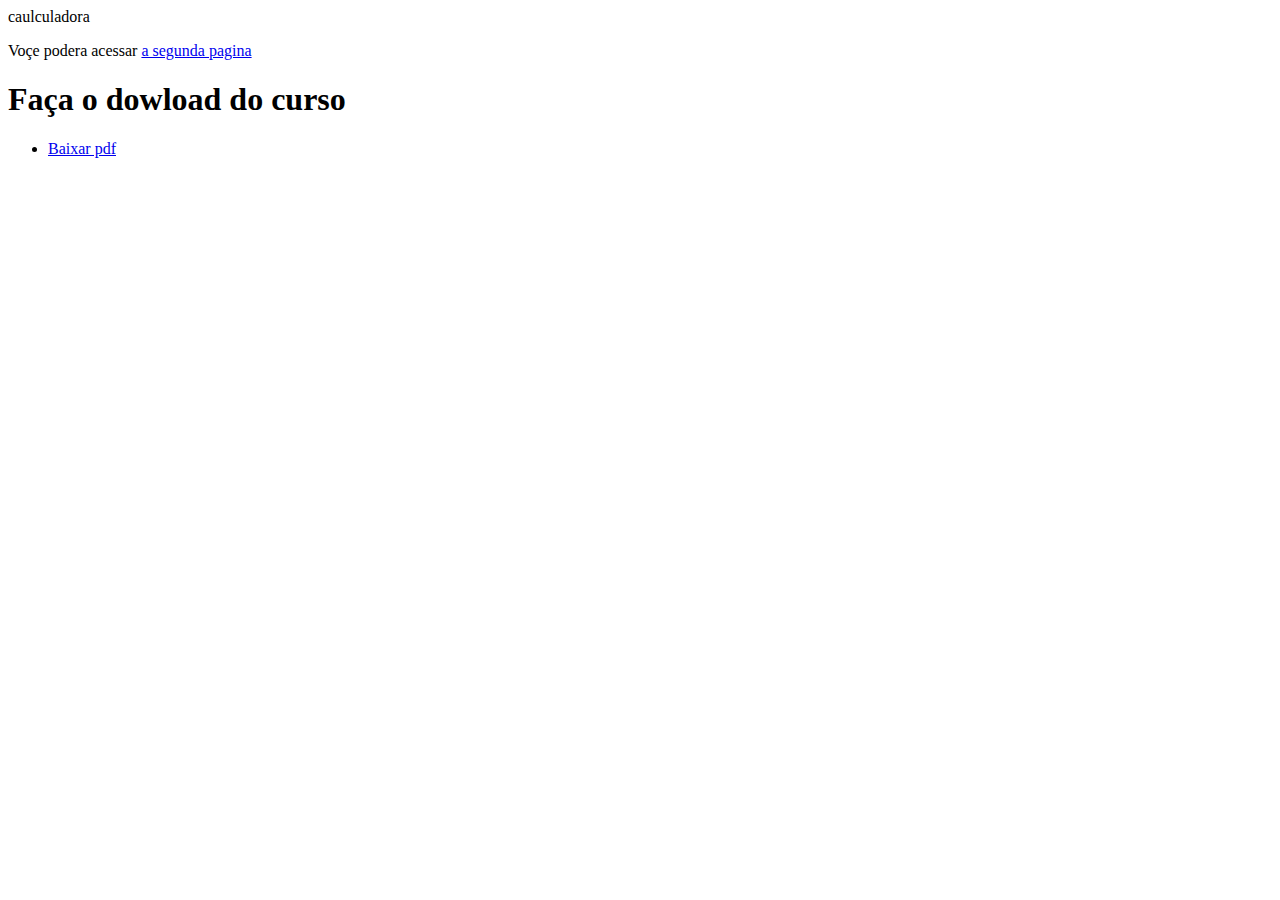
<file: aula html e css[/index.html>
<!DOCTYPE html>
<html lang="pt-br">
<head>
    <meta charset="UTF-8">
    <meta name="viewport" content="width=device-width, initial-scale=1.0">
    <title>Pagina teste</title>
</head><a href="global.css"></a>
<body>
    <main> caulculadora </main>
    <p>Voçe podera acessar <a href="pag002.html" rel="next">a segunda pagina</a> </p>
    <h1>Faça o dowload do curso</h1>
    <ul>
        <li><a href="curso c da computaçao/livro_informatica_avancada_compressed.pdf                      download="livro_informatica_avancada_compressed" type="application/pdf">Baixar pdf</a></li>
    </ul>

</body>
</html>
</file>
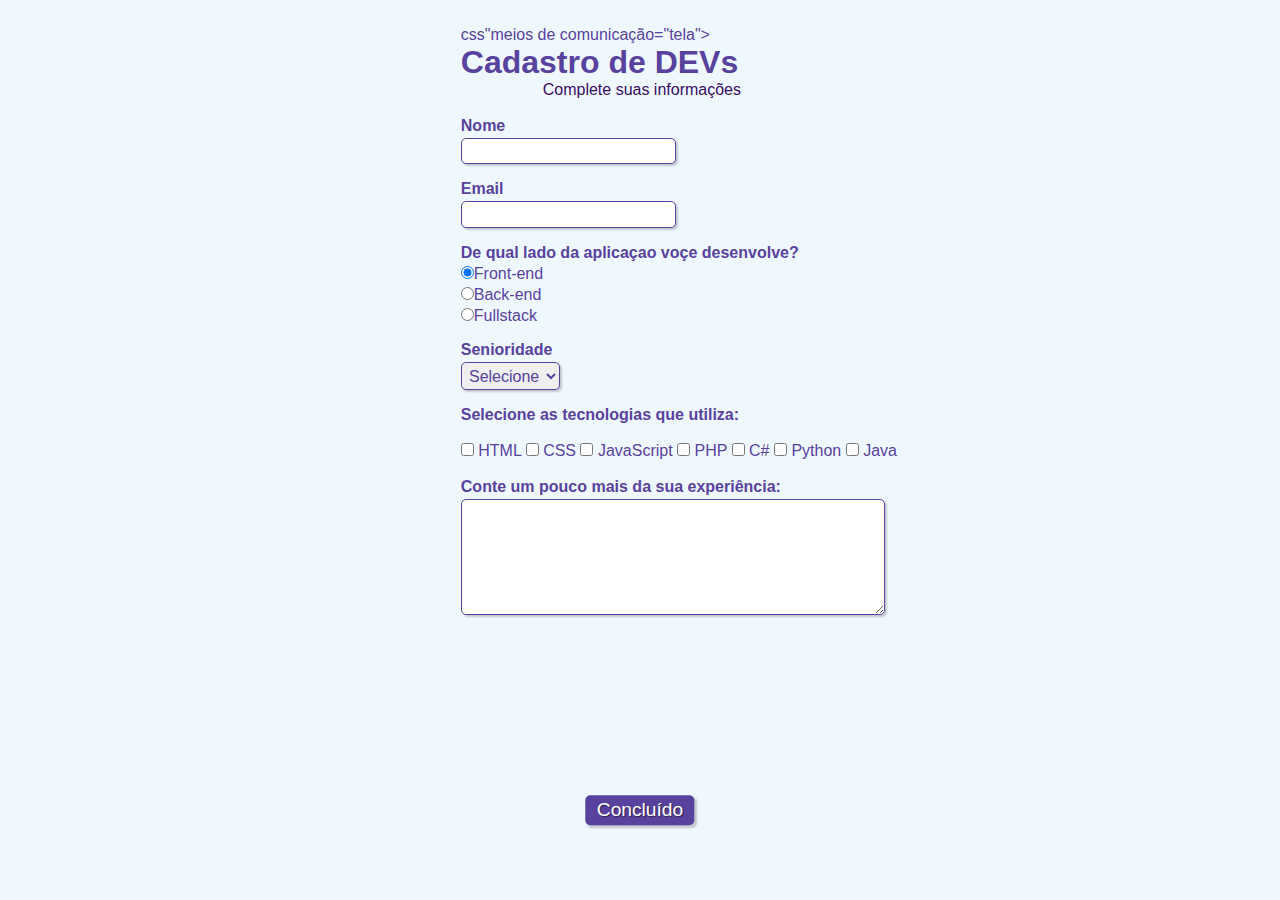
<file: aula html e css[/Formulario/index.html>
<!DOCTYPE html>
<html lang="pt-br">
<head>
    <meta charset="UTF-8">
    <meta name="viewport" content="width=device-width, initial-scale=1.0">
    <link rel="stylesheet" type="text/css" href="global.css" media="screen">css"meios de comunicação="tela">


    <title>Cadastro</title>
</head>
<body>
    <div>
        <h1 id="Titulo">Cadastro de DEVs</h1>
        <p id="subtitulo">Complete suas informações</p>
        <br>
    </div>
    <form>
        <fieldset class="grupo">
            <div class="campo">
                <label for="nome"><strong>Nome</strong></label>
                <input type="text" name="nome" id="nome" required>
            </div>
        </fieldset>
        <div class="campo">
            <label for="email"><strong>Email</strong></label>
            <input type="email" name="email" id="email" required>
        </div>
        <div class="campo">
          <label><strong>De qual lado da aplicaçao voçe desenvolve?</strong></label>
          <label><input type="radio" name="devweb" value="frontend" checked>Front-end</label>
          <label>
            <input type="radio" name="devweb" value="backend">Back-end
        </label>
        <label>
            <input type="radio" name="devweb" value="fullstack">Fullstack
        </label>
        </div>
        <div class="campo">
            <label for="senioridade"><strong>Senioridade</strong></label>
                <select id="senioridade" required>
                  <option selected disabled value="">Selecione</option>
                  <option>Júnior</option>
                  <option>Pleno</option>
                  <option>Sênior</option>
                </select>
        </div>
        <fieldset class="grupo">
            <div id="check">
                <label><strong>Selecione as tecnologias que utiliza:</strong></label><br><br>
                <input type="checkbox" id="tecnologia1" name="tecnologia1" value="HTML">
                <label for="tecnologia1"> HTML</label>
                <input type="checkbox" id="tecnologia2" name="tecnologia2" value="CSS">
                <label for="tecnologia2"> CSS</label>
                <input type="checkbox" id="tecnologia3" name="tecnologia3" value="JavaScript">
                <label for="tecnologia3"> JavaScript</label>
                <input type="checkbox" id="tecnologia4" name="tecnologia4" value="PHP">
                <label for="tecnologia4"> PHP</label>
                <input type="checkbox" id="tecnologia5" name="tecnologia5" value="C#">
                <label for="tecnologia5"> C#</label>
                <input type="checkbox" id="tecnologia6" name="tecnologia6" value="Python">
                <label for="tecnologia6"> Python</label>
                <input type="checkbox" id="tecnologia7" name="tecnologia7" value="Java">
                <label for="tecnologia7"> Java</label>
            </div>
        </fieldset>
        <div class="campo">
            <br>
            <label for="experiencia"><strong>Conte um pouco mais da sua experiência: </strong></label>
            <textarea rows="6" style="width: 26em" id="experiencia" name="experiencia"></textarea>
        </div>
        <button class="botao" type="submit" onsubmit="">Concluído</button>            

    </form>
    
</body>
</html>
</file>
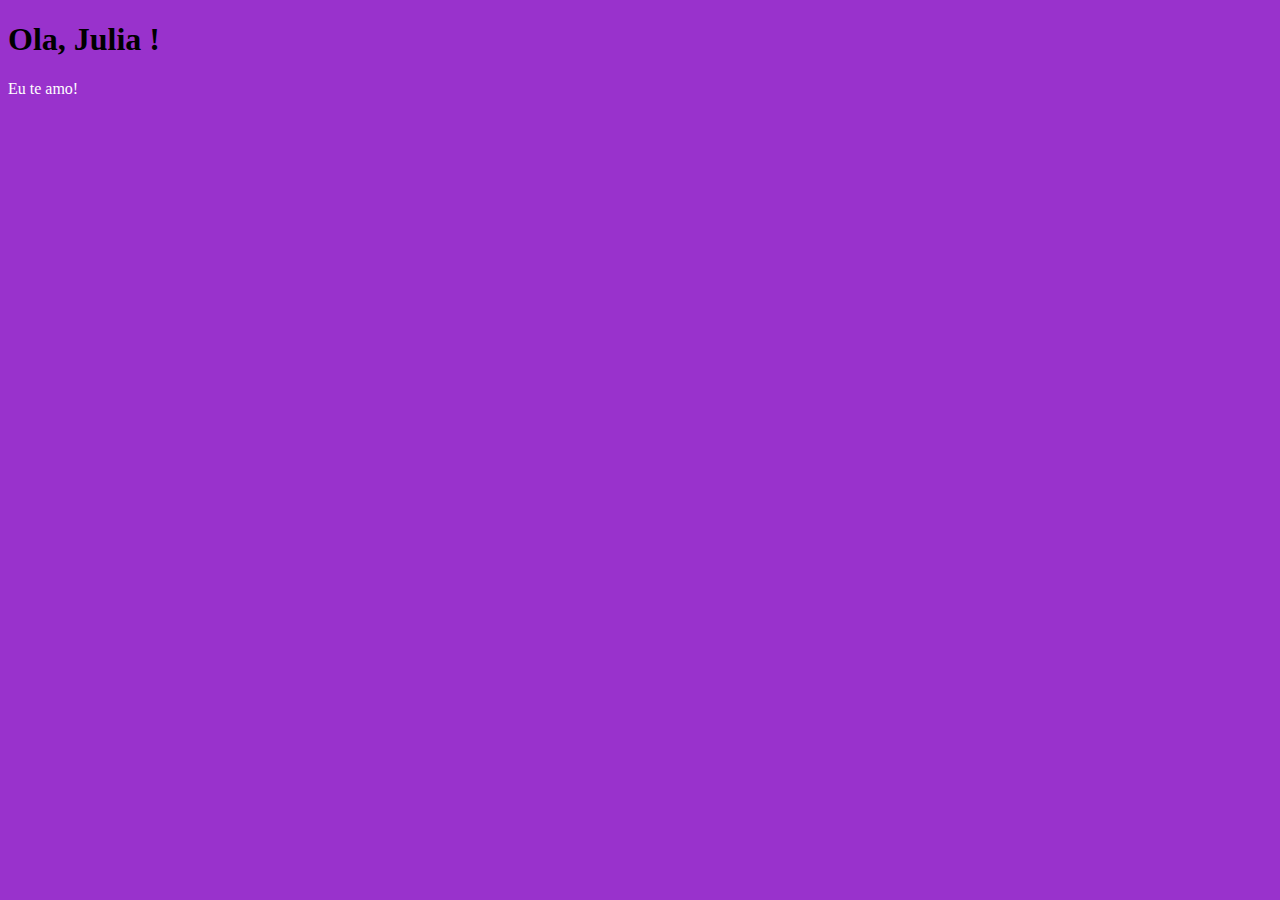
<file: aula 04/ex001.html>
<!DOCTYPE html>
<html lang="pt-br">
<head>
    <meta charset="UTF-8">
    <meta name="viewport" content="width=device-width, initial-scale=1.0">
    <title>Meu primeiro programa</title>
    <style>
        body{
            background-color: darkorchid;
            color: white;
           font-size: 20;
        }
        h1{
            color: black;
        }
    </style>
</head>
<body>
 <h1>Ola, Julia ! </h1> 
 <p> Eu te amo! </p> 
<script>
   alert("minha primeira mensagem")
    window.comfirm("Esta gostando de java script?")
    
</script>
</body>
</html>
</file>
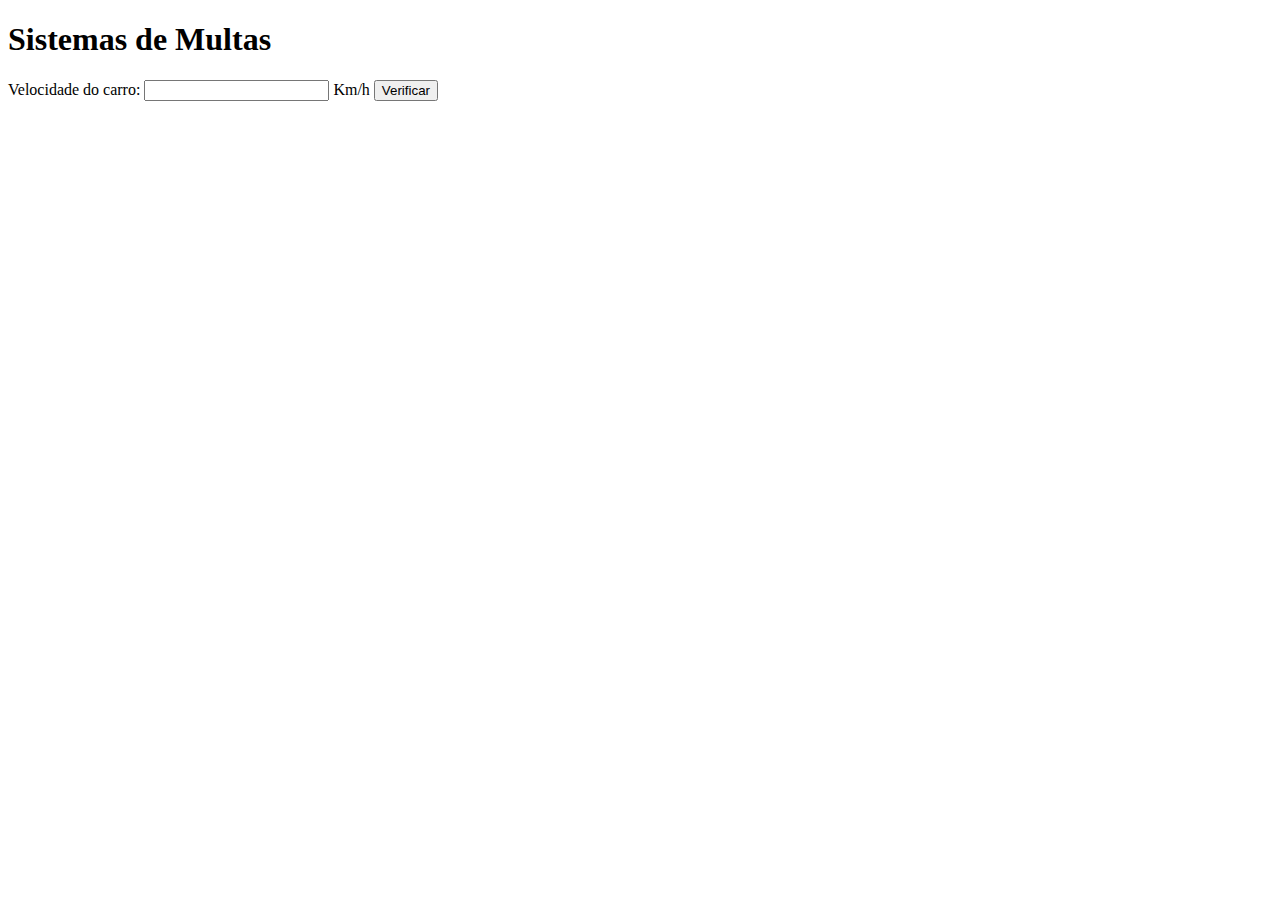
<file: aula 05/ex001 copy.html>
<!DOCTYPE html>
<html lang="pt-BR">
<head>
    <meta charset="UTF-8">
    <meta name="viewport" content="width=device-width, initial-scale=1.0">
    <title>DETRAN</title>
</head>
<body>
    <h1>Sistemas de Multas</h1>
    Velocidade do carro: <input type="number" name="txtvel" id="txtvel"> Km/h
    <input type="button" value="Verificar" onclick="calcular()">
    <div id="res"></div>

    

    <script>
        
    function calcular() {
        var txtv = window.document.querySelector("input#txtvel");
        var res  = window.document.querySelector("div#res")
        var vel = Number(txtv.value)
        res.innerHTML = `<p>Sua velocidade atual é de <strong>${vel} Km/h</strong></p>`    }
        if(vel > 60){
        res.innerHTML += `<p>Voçe esta <strong>MULTADO</strong> por excesso de velocidade</p>`
        }
         res.innerHTML += `<p>Dirija sempre com cinto de segurança!</p>`
   </script>



</body>
</html>
</file>
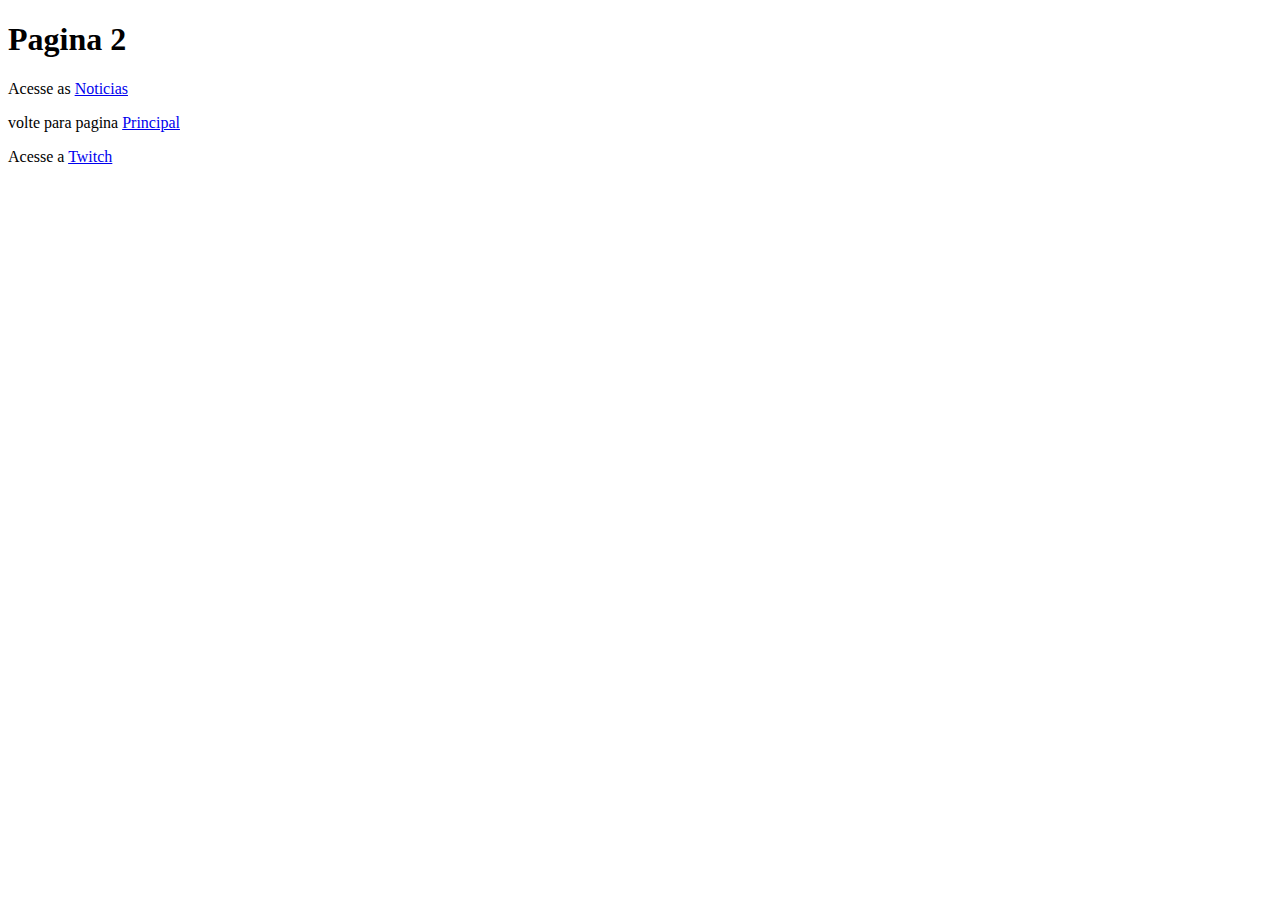
<file: aula html e css[/pag002.html>
<!DOCTYPE html>
<html lang="pt-br">
<head>
    <meta charset="UTF-8">
    <meta name="viewport" content="width=device-width, initial-scale=1.0">
    <title>Segunda pagina</title>
</head>
<body>
    <h1>Pagina 2 </h1>
    <p>Acesse as <a href="noticias/pag003.html" rel="next">Noticias</a></p>
<p>volte para pagina <a href="index.html" rel="prev"> Principal</a></p>
<p>Acesse a <a href="https://www.twitch.tv" target="_blank"   rel="external">Twitch</a></p>
    
</body>
</html>
</file>
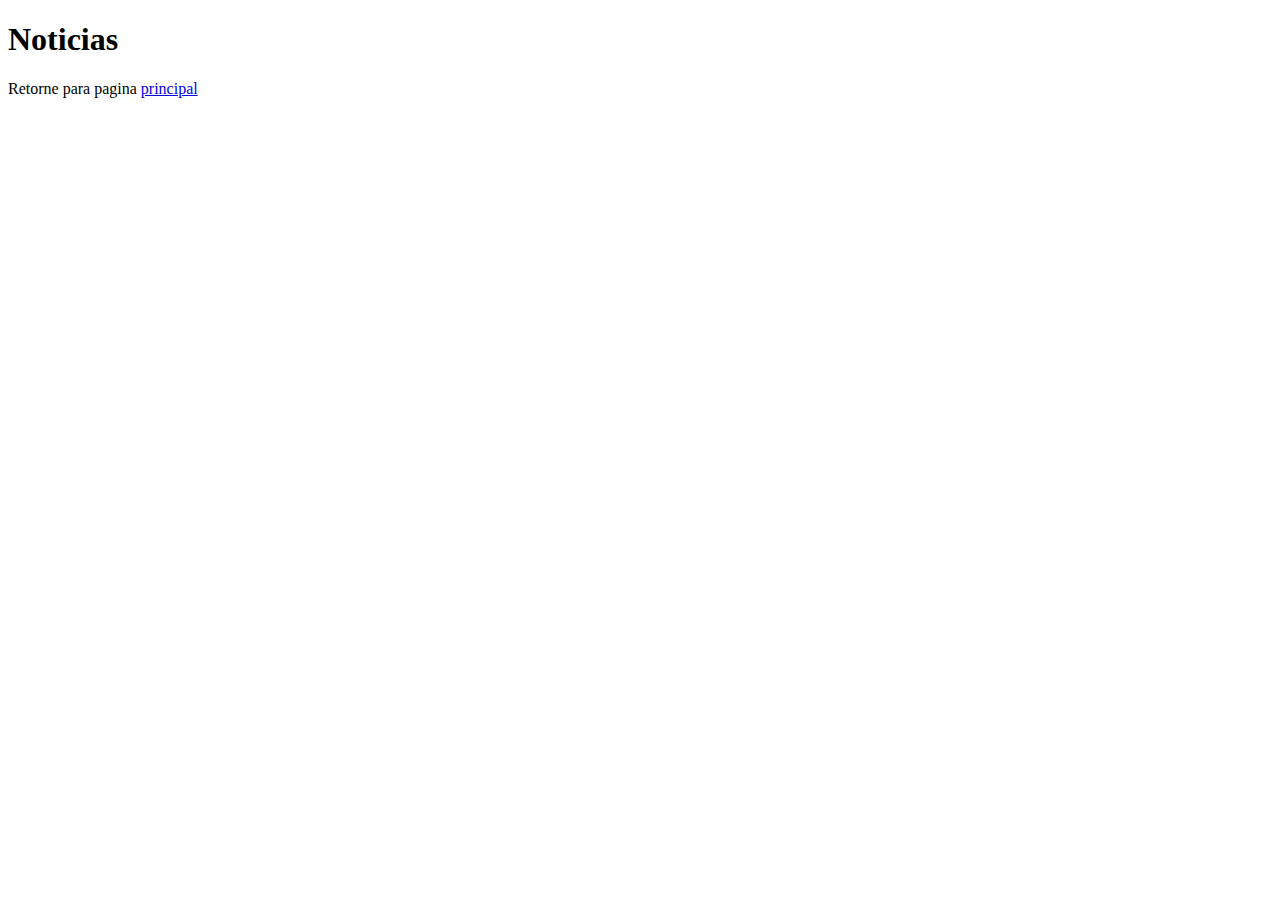
<file: aula html e css[/noticias/pag003.html>
<!DOCTYPE html>
<html lang="pt-br">
<head>
    <meta charset="UTF-8">
    <meta name="viewport" content="width=device-width, initial-scale=1.0">
    <title>Noticias</title>
</head>
<body>
    <h1>Noticias</h1>
    <p>Retorne para pagina <a href="../index.html"> principal</a></p>
    
</body>
</html>
</file>
<file: aula html e css[/Formulario/global.css>
* {
    margin: 0;
    padding: 0;
}


#titulo {
    font-family: sans-serif;
    color: #380B61;
    margin-left: 7%;
} 


#subtitulo {
    font-family: sans-serif;
    color: #380B61;
    margin-left: 10%;
} 

#check{
    display: inline-block;
}


fieldset {
    border: 0;
}

body{
    background-color: #F0F8FF;
    font-family: sans-serif;
    font-size: 1em;
    color: #59429d;
    margin-left: 36%;
    margin-top: 2%;
    justify-content: center;
}


input, select, textarea, button {
    font-family: sans-serif;
    font-size: 1em;
    color: #59429d;
    border-radius: 5px;
}


.grupo:before, .grupo:after {
    display: table;
}


.grupo:after {
    clear: both;
}


.campo {
    margin-bottom: 1em;
}


.campo label {
    margin-bottom: 0.2em;
    color: #59429d;
    display: block;
}

fieldset.grupo .campo {
    float:  left;
    margin-right: 1em;
}


.campo input[type="text"], .campo input[type="email"], .campo select, .campo textarea {
    padding: 0.2em;
    border: 1px solid #59429d;
    box-shadow: 2px 2px 2px rgba(0,0,0,0.2);
    display: block;
}


.campo select option {
    padding-right: 1em;
}


.campo input:focus, .campo select:focus, .campo textarea:focus {
    background: #E0E0F8;
}


.botao {
    font-size: 1.2em;
    background: #59429d;
    border: 0;
    margin-bottom: 1em;
    color: #ffffff;
    padding: 0.2em 0.6em;
    box-shadow: 2px 2px 2px rgba(0,0,0,0.2);
    text-shadow: 1px 1px 1px rgba(0,0,0,0.5);
    position: absolute;
    top: 90%;
    left: 50%;
    margin-right: -50%;
    transform: translate(-50%, -50%)
}


.botao:hover {
    background: #CCBBFF;
    box-shadow: inset 2px 2px 2px rgba(0,0,0,0.2);
    text-shadow: none;
}


.botao, select{
    cursor: pointer;
}
</file>
